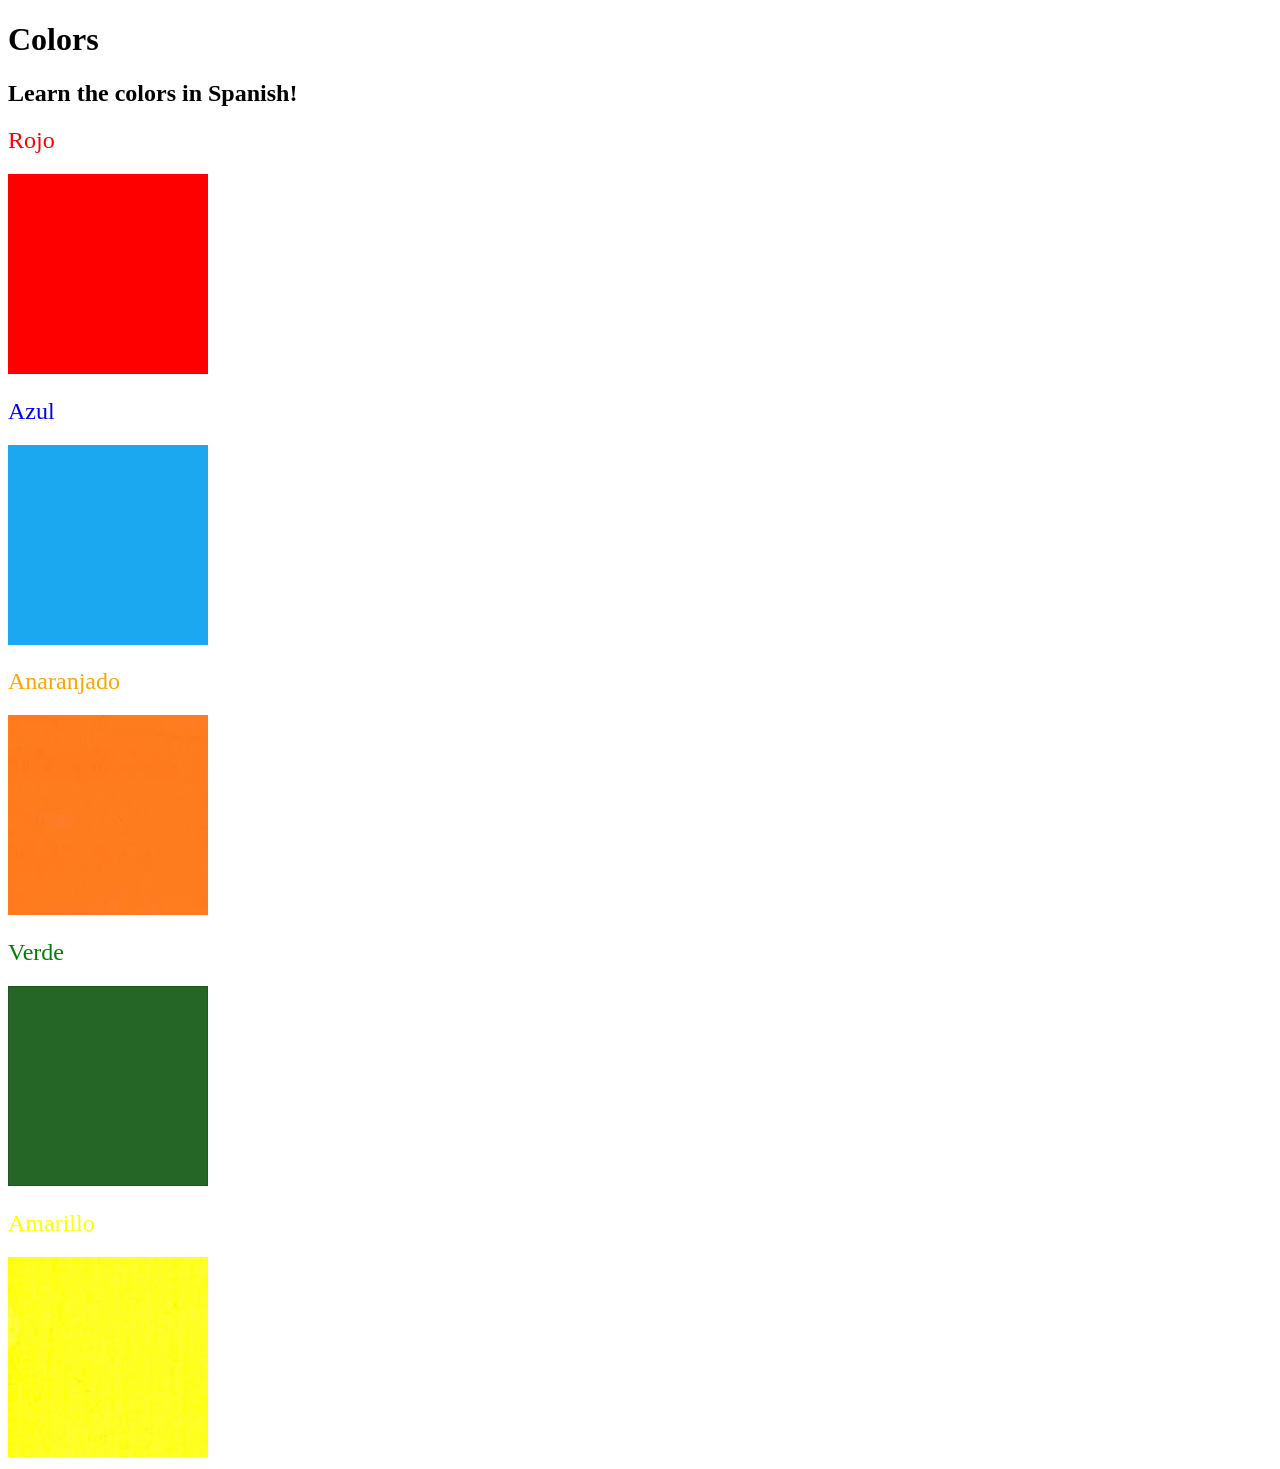
<file: Lesson 5/5.4+Color+Vocab+Project/index.html>
<!DOCTYPE html>
<html lang="en">
  <head>
    <meta charset="UTF-8" />
    <title>Spanish Vocabulary</title>
    <link rel="stylesheet" href="./style.css" />
  </head>

  <body>
    <h1>Colors</h1>
    <h2>Learn the colors in Spanish!</h2>
    <h2 class="color-title" id="red">Rojo</h2>
    <img src="./assets/images/red.png" alt="red" />

    <h2 class="color-title" id="blue">Azul</h2>
    <img src="./assets/images/blue.png" alt="blue" />

    <h2 class="color-title" id="orange">Anaranjado</h2>
    <img src="./assets/images/orange.png" alt="orange" />

    <h2 class="color-title" id="green">Verde</h2>
    <img src="./assets/images/green.png" alt="green" />

    <h2 class="color-title" id="yellow">Amarillo</h2>
    <img src="./assets/images/yellow.png" alt="yellow" />
  </body>
</html>

<!-- 
TODOs
IMPORTANT: You should not need to make ANY CHANGES to index.html
All code should be written in your CSS file.

1. Create a CSS file and incorporate it as an external stylesheet.
2. Use CSS to style each of the color titles to meaning. 
Hint: Use the id to help if you don't know the words in spanish.
3. Use CSS to change all the color titles to have "font-weight: normal;"
4. Use CSS (not HTML) to make all the images 200px heigh and 200px wide. 
Hint: 
https://developer.mozilla.org/en-US/docs/Web/CSS/height
https://developer.mozilla.org/en-US/docs/Web/CSS/width
-->
</file>
<file: Lesson 5/5.4+Color+Vocab+Project/style.css>
#red{
    color: red;
}

#blue{
    color: blue;
}

#orange{
    color: orange;
}

#green{
    color: green;
}

#yellow{
    color: yellow;
}

img{
    height: 200px;
    width: 200px;
}

.color-title{
    font-weight: normal;
}
</file>
